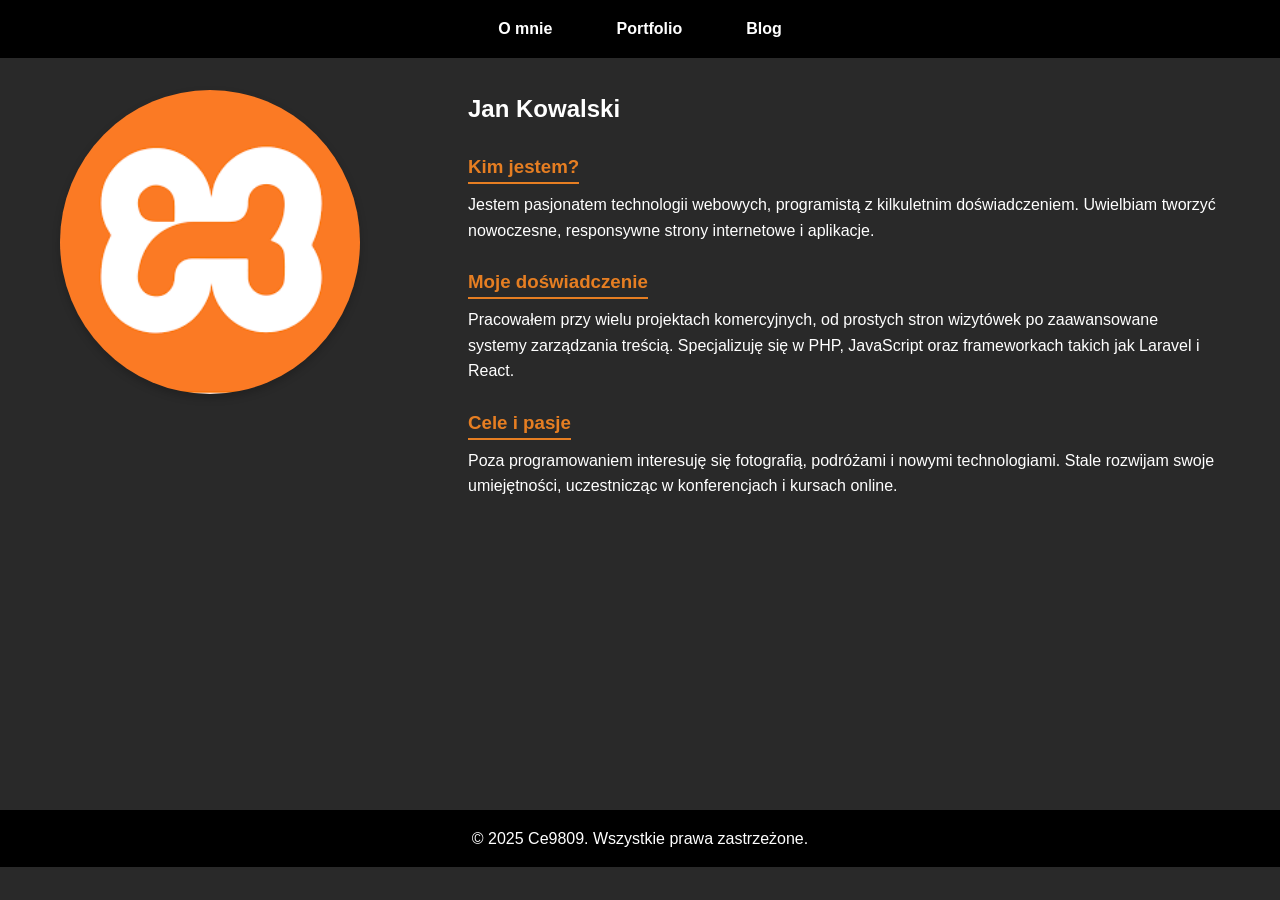
<file: index.html>
<!DOCTYPE html>
<html lang="pl">
<head>
    <meta charset="UTF-8">
    <meta name="viewport" content="width=device-width, initial-scale=1.0">
    <title>Bio - O mnie</title>
    <link rel="stylesheet" href="css.css">
</head>
<body>
    <header>
        <div class="container">
            <nav>
                <ul>
                    <li><a href="index.html">O mnie</a></li>
                    <li><a href="portfolio.html">Portfolio</a></li>
                    <li><a href="blog.html">Blog</a></li>
                </ul>
            </nav>
        </div>
    </header>

    <main>
        <div class="container">
            <div class="about-container">
                <div class="profile-img">
                    <img src="Bez_nazwy.png" alt="Moje zdjęcie">
                </div>
                
                <div class="about-text">
                    <h2>Jan Kowalski</h2>
                    
                    <h3 class="subtitle">Kim jestem?</h3>
                    <p>Jestem pasjonatem technologii webowych, programistą z kilkuletnim doświadczeniem. Uwielbiam tworzyć nowoczesne, responsywne strony internetowe i aplikacje.</p>
                    
                    <h3 class="subtitle">Moje doświadczenie</h3>
                    <p>Pracowałem przy wielu projektach komercyjnych, od prostych stron wizytówek po zaawansowane systemy zarządzania treścią. Specjalizuję się w PHP, JavaScript oraz frameworkach takich jak Laravel i React.</p>
                    
                    <h3 class="subtitle">Cele i pasje</h3>
                    <p>Poza programowaniem interesuję się fotografią, podróżami i nowymi technologiami. Stale rozwijam swoje umiejętności, uczestnicząc w konferencjach i kursach online.</p>
                </div>
            </div>
        </div>
    </main>

    <footer>
        <div class="container">
            <p>&copy; 2025 Ce9809. Wszystkie prawa zastrzeżone.</p>
        </div>
    </footer>
</body>
</html>
</file>
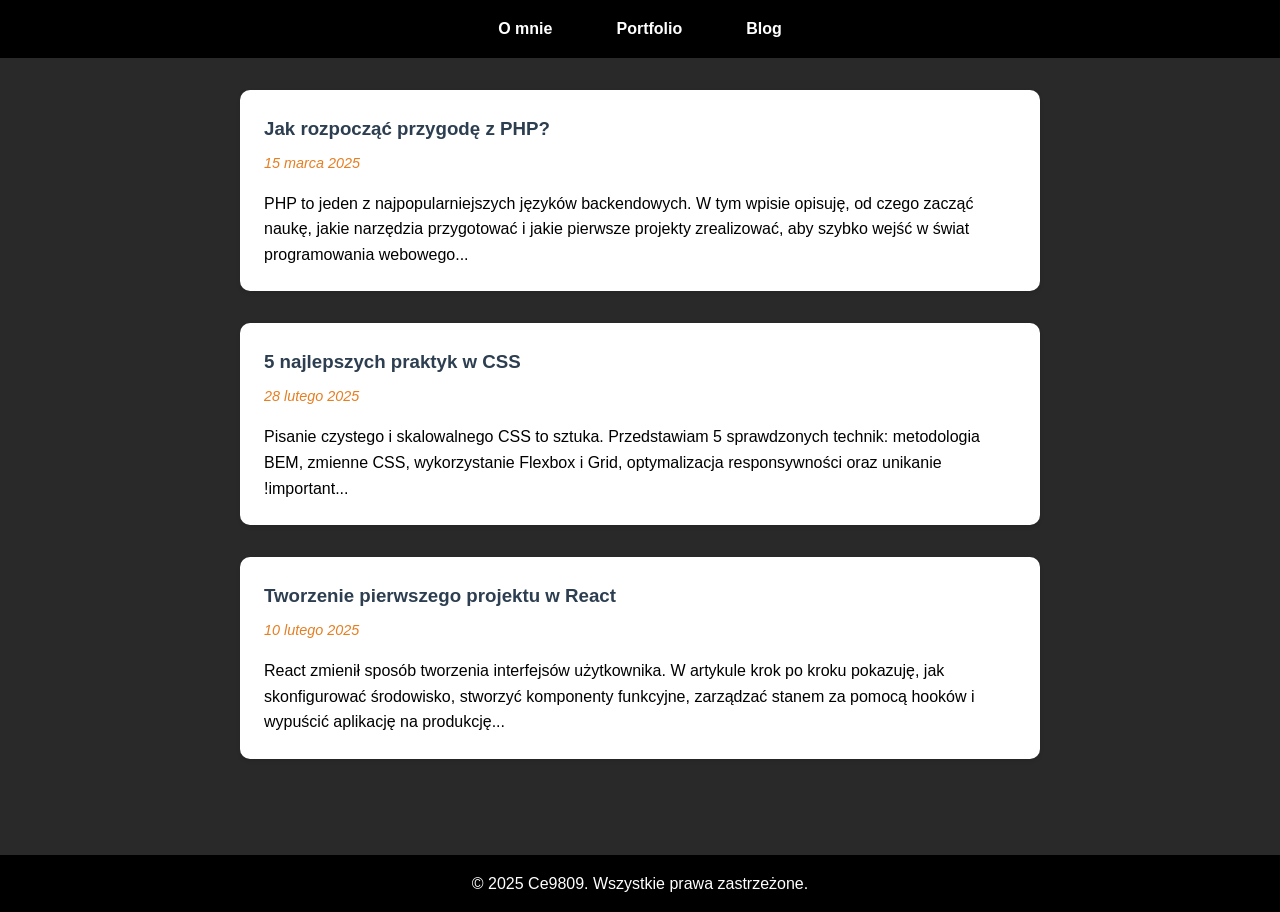
<file: blog.html>
<!DOCTYPE html>
<html lang="pl">
<head>
    <meta charset="UTF-8">
    <meta name="viewport" content="width=device-width, initial-scale=1.0">
    <title>Bio - Blog</title>
    <link rel="stylesheet" href="css.css">
</head>
<body>
    <header>
        <div class="container">
            <nav>
                <ul>
                    <li><a href="index.html">O mnie</a></li>
                    <li><a href="portfolio.html">Portfolio</a></li>
                    <li><a href="blog.html">Blog</a></li>
                </ul>
            </nav>
        </div>
    </header>

    <main>
        <div class="container">
            <div class="blog-posts">
                <article class="blog-post">
                    <h3>Jak rozpocząć przygodę z PHP?</h3>
                    <div class="post-date">15 marca 2025</div>
                    <p>PHP to jeden z najpopularniejszych języków backendowych. W tym wpisie opisuję, od czego zacząć naukę, jakie narzędzia przygotować i jakie pierwsze projekty zrealizować, aby szybko wejść w świat programowania webowego...</p>
                </article>
                
                <article class="blog-post">
                    <h3>5 najlepszych praktyk w CSS</h3>
                    <div class="post-date">28 lutego 2025</div>
                    <p>Pisanie czystego i skalowalnego CSS to sztuka. Przedstawiam 5 sprawdzonych technik: metodologia BEM, zmienne CSS, wykorzystanie Flexbox i Grid, optymalizacja responsywności oraz unikanie !important...</p>
                </article>
                
                <article class="blog-post">
                    <h3>Tworzenie pierwszego projektu w React</h3>
                    <div class="post-date">10 lutego 2025</div>
                    <p>React zmienił sposób tworzenia interfejsów użytkownika. W artykule krok po kroku pokazuję, jak skonfigurować środowisko, stworzyć komponenty funkcyjne, zarządzać stanem za pomocą hooków i wypuścić aplikację na produkcję...</p>
                </article>
            </div>
        </div>
    </main>

    <footer>
        <div class="container">
            <p>&copy; 2025 Ce9809. Wszystkie prawa zastrzeżone.</p>
        </div>
    </footer>
</body>
</html>
</file>
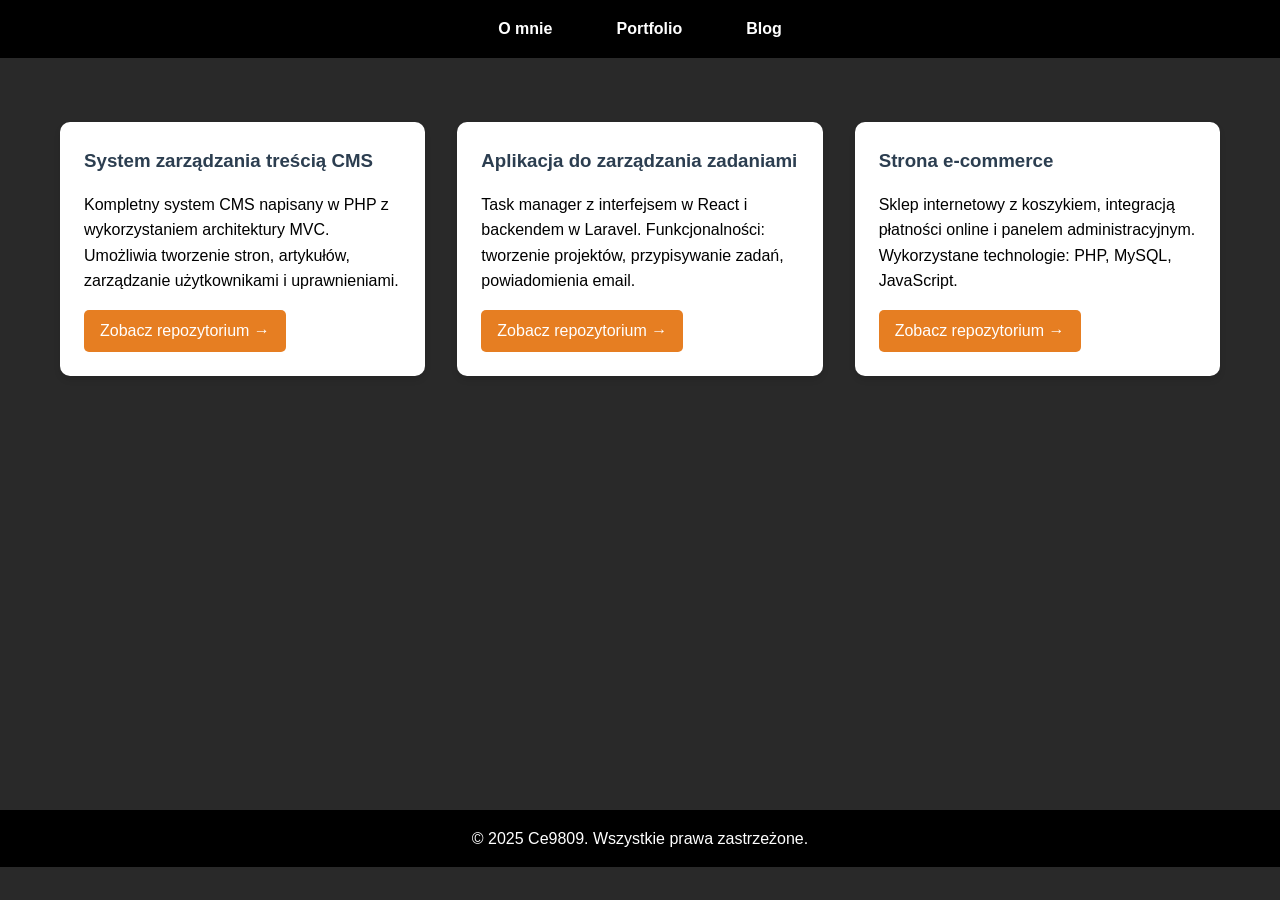
<file: portfolio.html>
<!DOCTYPE html>
<html lang="pl">
<head>
    <meta charset="UTF-8">
    <meta name="viewport" content="width=device-width, initial-scale=1.0">
    <title>Bio - Portfolio</title>
    <link rel="stylesheet" href="css.css">
</head>
<body>
    <header>
        <div class="container">
            <nav>
                <ul>
                    <li><a href="index.html">O mnie</a></li>
                    <li><a href="portfolio.html">Portfolio</a></li>
                    <li><a href="blog.html">Blog</a></li>
                </ul>
            </nav>
        </div>
    </header>

    <main>
        <div class="container">
            <div class="projects-grid">
                <div class="project-card">
                    <h3>System zarządzania treścią CMS</h3>
                    <p>Kompletny system CMS napisany w PHP z wykorzystaniem architektury MVC. Umożliwia tworzenie stron, artykułów, zarządzanie użytkownikami i uprawnieniami.</p>
                    <a href="https://github.com/Ce9809/cms" target="_blank">Zobacz repozytorium →</a>
                </div>
                
                <div class="project-card">
                    <h3>Aplikacja do zarządzania zadaniami</h3>
                    <p>Task manager z interfejsem w React i backendem w Laravel. Funkcjonalności: tworzenie projektów, przypisywanie zadań, powiadomienia email.</p>
                    <a href="https://github.com/Ce9809/glupoty" target="_blank">Zobacz repozytorium →</a>
                </div>
                
                <div class="project-card">
                    <h3>Strona e-commerce</h3>
                    <p>Sklep internetowy z koszykiem, integracją płatności online i panelem administracyjnym. Wykorzystane technologie: PHP, MySQL, JavaScript.</p>
                    <a href="https://github.com/Ce9809/sklep" target="_blank">Zobacz repozytorium →</a>
                </div>
            </div>
        </div>
    </main>

    <footer>
        <div class="container">
            <p>&copy; 2025 Ce9809. Wszystkie prawa zastrzeżone.</p>
        </div>
    </footer>
</body>
</html>
</file>
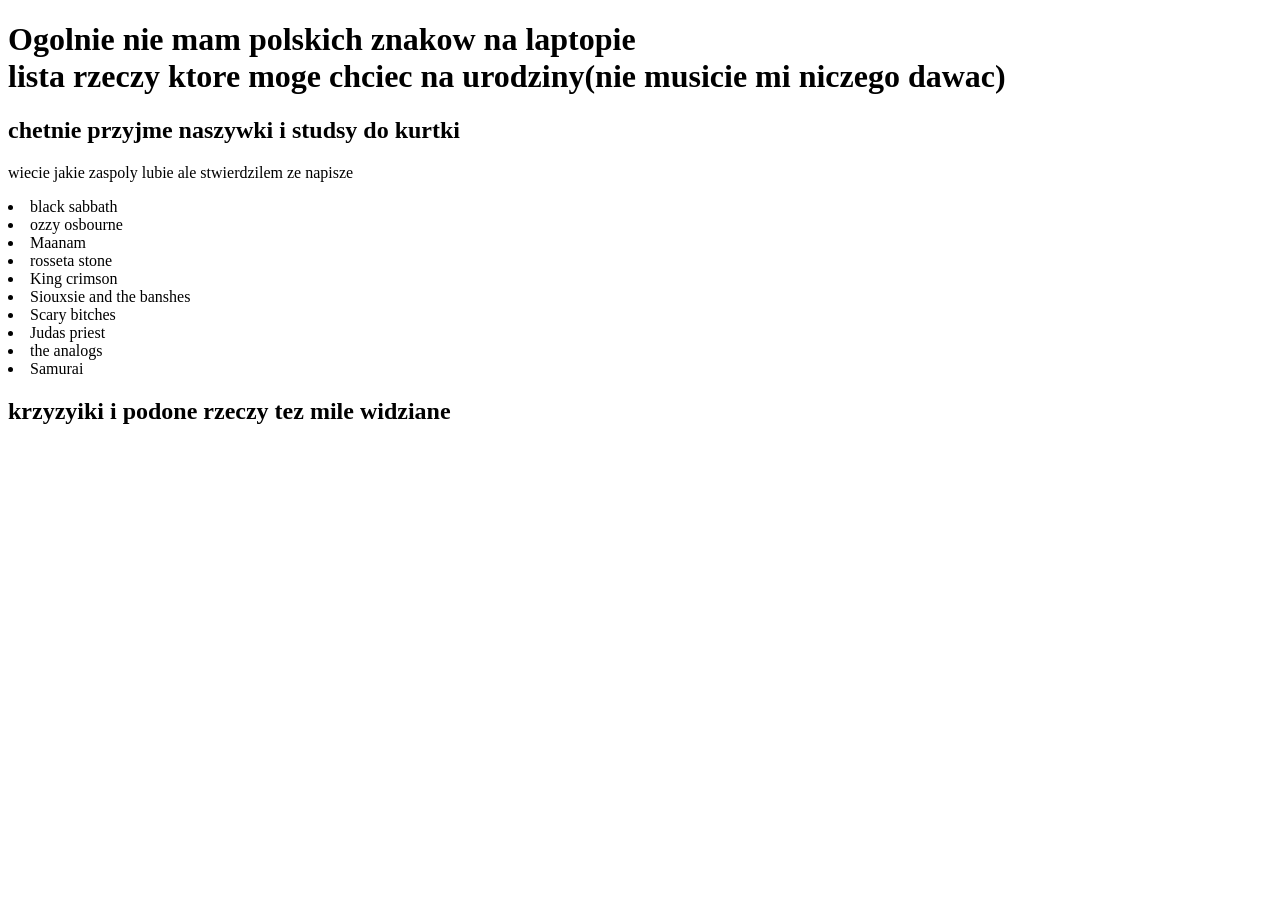
<file: urodziny.html>
<!DOCTYPE html>
<html lang="en">
<head>
    <meta charset="UTF-8">
    <meta name="viewport" content="width=device-width, initial-scale=1.0">
    <title>Document</title>
</head>
<body class="body1">
    <h1>Ogolnie nie mam polskich znakow na laptopie <br>
        lista rzeczy ktore moge chciec na urodziny(nie musicie mi niczego dawac)
    </h1>
    <h2> chetnie przyjme naszywki i studsy do kurtki </h2>
    <p>wiecie jakie zaspoly lubie ale stwierdzilem ze napisze</p>
    <li>black sabbath</li>
    <li>ozzy osbourne</li>
    <li>Maanam</li>
    <li>rosseta stone</li>
    <li>King crimson</li>
    <li>Siouxsie and the banshes</li>
    <li>Scary bitches</li>
    <li>Judas priest</li>
    <li>the analogs</li>
    <li>Samurai</li>
    <h2>krzyzyiki i podone rzeczy tez mile widziane</h2>
</body>
</html>
</file>
<file: css.css>
* {
    margin: 0;
    padding: 0;
    box-sizing: border-box;
}

body {
    font-family: 'Segoe UI', Tahoma, Geneva, Verdana, sans-serif;
    line-height: 1.6;
    color: #333;
    background-color: #292929;
}

.container {
    max-width: 1200px;
    margin: 0 auto;
    padding: 0 20px;
}

header {
    background-color: #000;
    color: #fff;
    padding: 1rem 0;
    position: sticky;
    top: 0;
    z-index: 100;
}

nav ul {
    list-style: none;
    display: flex;
    justify-content: center;
    gap: 2rem;
}

nav ul li a {
    color: #fff;
    text-decoration: none;
    font-weight: bold;
    padding: 0.5rem 1rem;
    transition: background-color 0.3s;
}

nav ul li a:hover {
    background-color: #e67e22;
    border-radius: 5px;
}

main {
    min-height: 80vh;
    padding: 2rem 0;
}

footer {
    background-color: #000;
    color: #fff;
    text-align: center;
    padding: 1rem 0;
    margin-top: 2rem;
}

.about-container {
    display: flex;
    gap: 2rem;
    align-items: flex-start;
    flex-wrap: wrap;
}

.profile-img {
    flex: 1;
    min-width: 250px;
}

.profile-img img {
    width: 100%;
    max-width: 300px;
    border-radius: 50%;
    box-shadow: 0 4px 8px rgba(0,0,0,0.2);
}

.about-text {
    flex: 2;
    color: white;
}

.subtitle {
    margin: 1.5rem 0 0.5rem;
    color: #e67e22;
    border-bottom: 2px solid #e67e22;
    display: inline-block;
}

.projects-grid {
    display: grid;
    grid-template-columns: repeat(auto-fit, minmax(300px, 1fr));
    gap: 2rem;
    margin-top: 2rem;
    color: black;
}

.project-card {
    background: #fff;
    border-radius: 10px;
    padding: 1.5rem;
    box-shadow: 0 4px 6px rgba(0,0,0,0.1);
    transition: transform 0.3s;
}

.project-card:hover {
    transform: translateY(-5px);
}

.project-card h3 {
    color: #2c3e50;
    margin-bottom: 1rem;
}

.project-card p {
    margin-bottom: 1rem;
}

.project-card a {
    display: inline-block;
    background-color: #e67e22;
    color: #fff;
    padding: 0.5rem 1rem;
    text-decoration: none;
    border-radius: 5px;
    transition: background-color 0.3s;
}

.project-card a:hover {
    background-color: #d35400;
}

.blog-posts {
    max-width: 800px;
    margin: 0 auto;
}

.blog-post {
    background: #fff;
    margin-bottom: 2rem;
    padding: 1.5rem;
    border-radius: 10px;
    box-shadow: 0 2px 4px rgba(0,0,0,0.1);
    color: black;
}

.blog-post h3 {
    color: #2c3e50;
    margin-bottom: 0.5rem;
}

.post-date {
    color: #e67e22;
    font-size: 0.9rem;
    margin-bottom: 1rem;
    font-style: italic;
}

@media (max-width: 768px) {
    nav ul {
        flex-direction: column;
        align-items: center;
        gap: 0.5rem;
    }
    
    .about-container {
        flex-direction: column;
        align-items: center;
        text-align: center;
    }
    
    .subtitle {
        display: block;
        text-align: center;
    }
}
</file>
